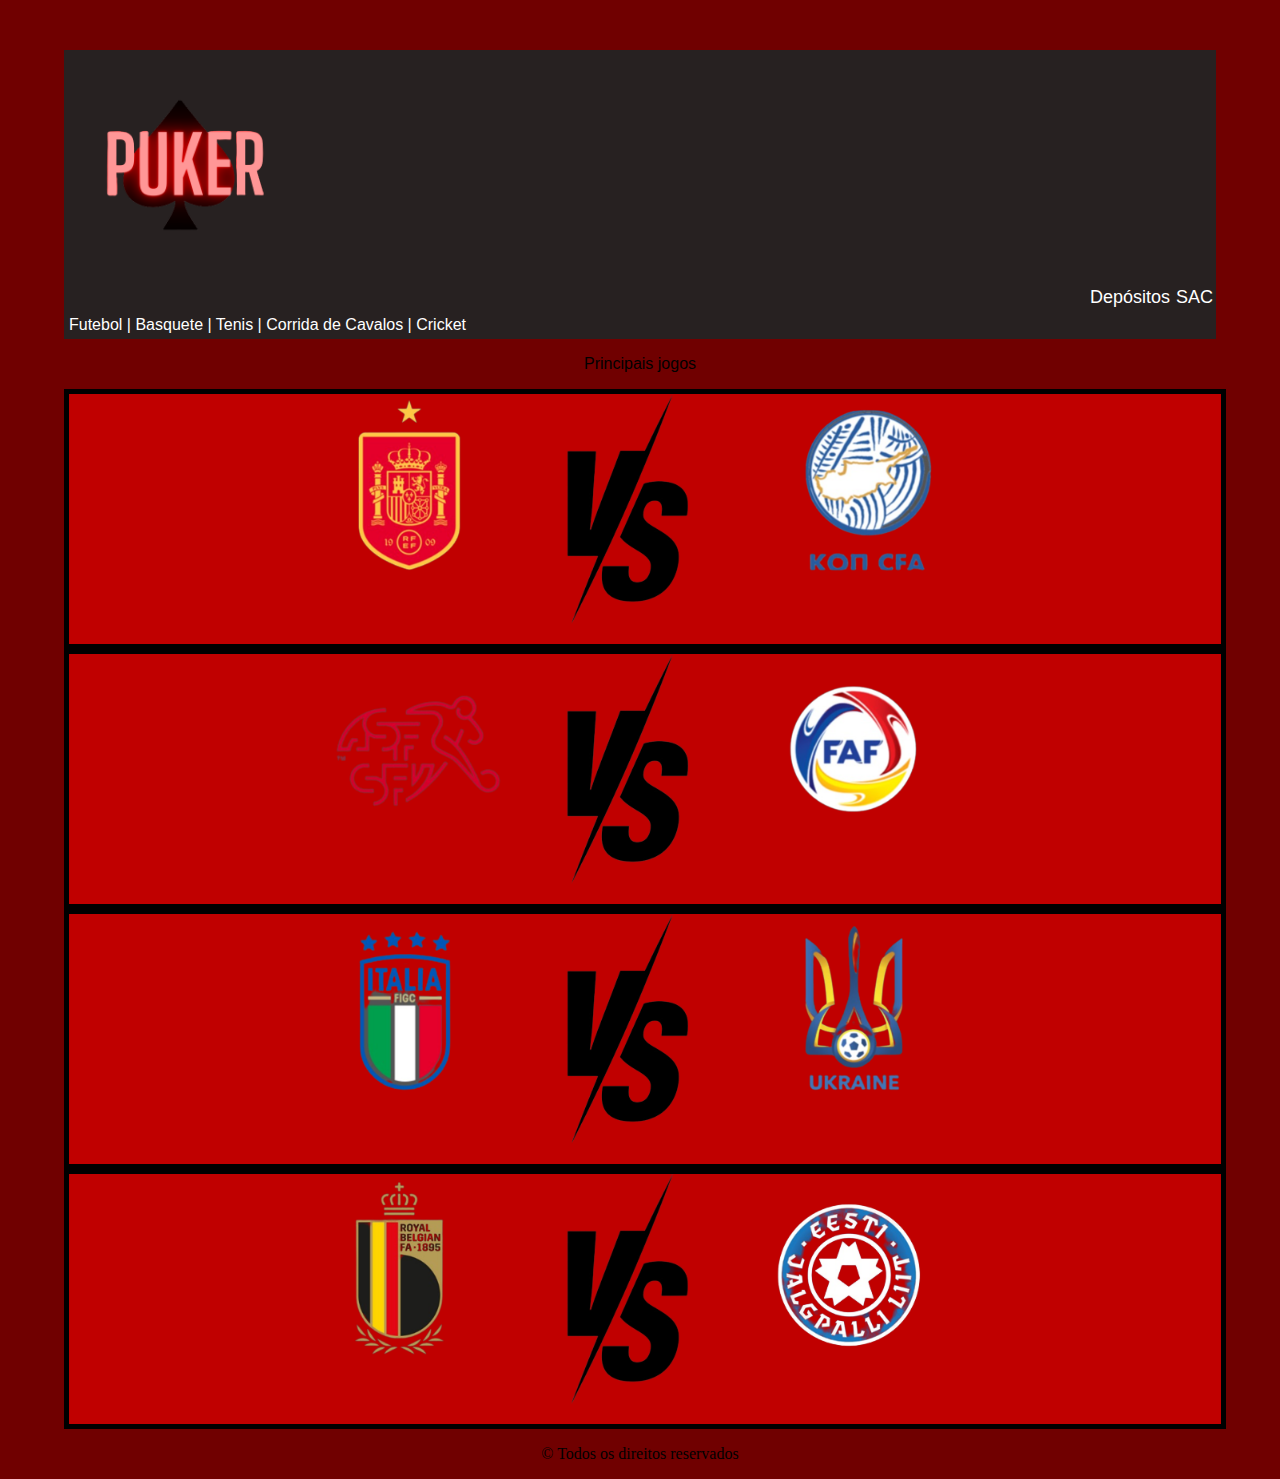
<file: index.html>
<!DOCTYPE html>
<html lang="en">
<head>
    <meta charset="UTF-8">
    <meta name="viewport" content="width=device-width, initial-scale=1.0">
    <title>PUKER - A MELHOR CASA DE APOSTAS</title>
    <link rel="shortcut icon" href="img/puker-removebg-preview (1).png" type="image/x-icon">
    <link rel="stylesheet" href="css/style.css">
</head>
<body>
    <header>
        <div class="logo">
            <img src="img/puker-removebg-preview (1).png" alt="">
        </div>
        <nav>
            <div class="navegacao">
                <a href="sac.html">SAC</a>
                <a href="depositos.html">Depósitos</a>
            </div>
        </nav>
        <div class="jogos">
            <a href="#">Futebol |</a>
            <a href="#">Basquete |</a>
            <a href="#">Tenis |</a>
            <a href="#">Corrida de Cavalos |</a>
            <a href="#">Cricket</a>
        </div>
        <div class="princj">
            <p>Principais jogos</p>
        </div>
    </header>
    <main>
        <div class="principal">
            <div class="jogop">
                <img src="img/WhatsApp_Image_2023-09-11_at_7.06.57_PM-removebg-preview.png" alt="">
                <link rel="stylesheet" href="#">
            </div>
            <div class="jogo1">
                <img src="img/WhatsApp_Image_2023-09-11_at_7.06.58_PM-removebg-preview.png" alt="">
                <link rel="stylesheet" href="#">
            </div>
            <div class="jogo2">
                <img src="img/WhatsApp_Image_2023-09-11_at_7.06.58_PM__1_-removebg-preview.png" alt="">
                <link rel="stylesheet" href="#">
            </div>
            <div class="jogo3">
                <img src="img/WhatsApp_Image_2023-09-11_at_7.06.58_PM__2_-removebg-preview.png" alt="">
                <link rel="stylesheet" href="#">
            </div>
            <div>
                
            </div>
        </div>
    </main>
    <footer>
        <div class="rodape">
            <p>© Todos os direitos reservados</p>
          </div>
    </footer>
</body>
</html>
</file>
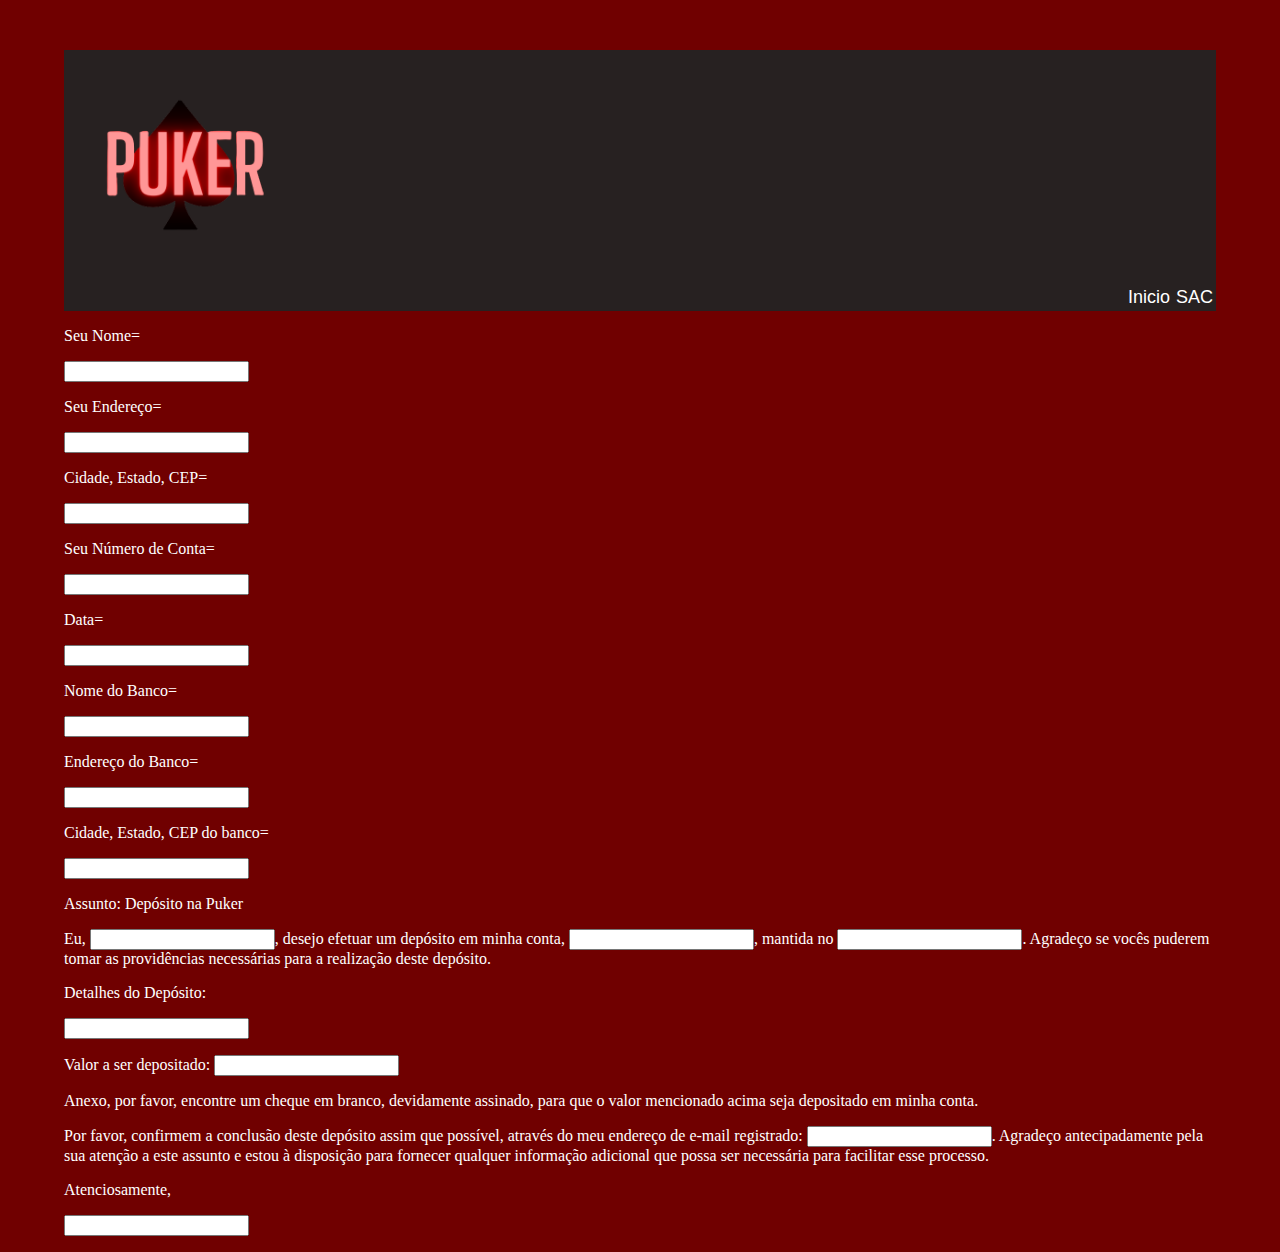
<file: depositos.html>
<!DOCTYPE html>
<html lang="en">
<head>
    <meta charset="UTF-8">
    <meta name="viewport" content="width=device-width, initial-scale=1.0">
    <title>PUKER - A MELHOR CASA DE APOSTAS</title>
    <link rel="shortcut icon" href="img/puker-removebg-preview (1).png" type="image/x-icon">
    <link rel="stylesheet" href="css/style.css">
</head>
    <nav>
        <header>
        <div class="logo">
            <img src="img/puker-removebg-preview (1).png" alt="">
        </div>
        <div class="navegacao">
            <a href="sac.html">SAC</a>
            <a href="index.html">Inicio</a>
        </div>
    </nav>
</header>
<body>
<main>
<p>Seu Nome=</p>
<input type="text" id="texto" name="texto">

<p>Seu Endereço=</p>
<input type="text" id="texto" name="texto">

<p>Cidade, Estado, CEP=</p>
<input type="text" id="texto" name="texto">

<p>Seu Número de Conta=</p>
<input type="text" id="texto" name="texto">

<p>Data=</p>
<input type="text" id="texto" name="texto">

<p>Nome do Banco=</p>
<input type="text" id="texto" name="texto">
<p>Endereço do Banco=</p>
<input type="text" id="texto" name="texto">
<p>Cidade, Estado, CEP do banco=</p>
<input type="text" id="texto" name="texto">

<p>Assunto: Depósito na Puker</p>
<p>Eu, <input type="text" id="texto" name="texto">, desejo efetuar um depósito em minha conta,
    <input type="text" id="texto" name="texto">, mantida no <input type="text" id="texto" name="texto">. Agradeço se vocês puderem
tomar as providências necessárias para a realização deste depósito.</p>
<p>Detalhes do Depósito:</p>
<input type="text" id="texto" name="texto">
<p>Valor a ser depositado: <input type="text" id="texto" name="texto"></p>

<p>Anexo, por favor, encontre um cheque em branco, devidamente assinado,
para que o valor mencionado acima seja depositado em minha conta.</p>

<p>Por favor, confirmem a conclusão deste depósito assim que possível,
através do meu endereço de e-mail registrado: <input type="text" id="texto" name="texto">.
Agradeço antecipadamente pela sua atenção a este assunto e estou à
disposição para fornecer qualquer informação adicional que possa ser
necessária para facilitar esse processo.</p>

<p>Atenciosamente,</p>
<p><input type="text" id="texto" name="texto"></p>
</p>
</main>
</body>
</html>
</file>
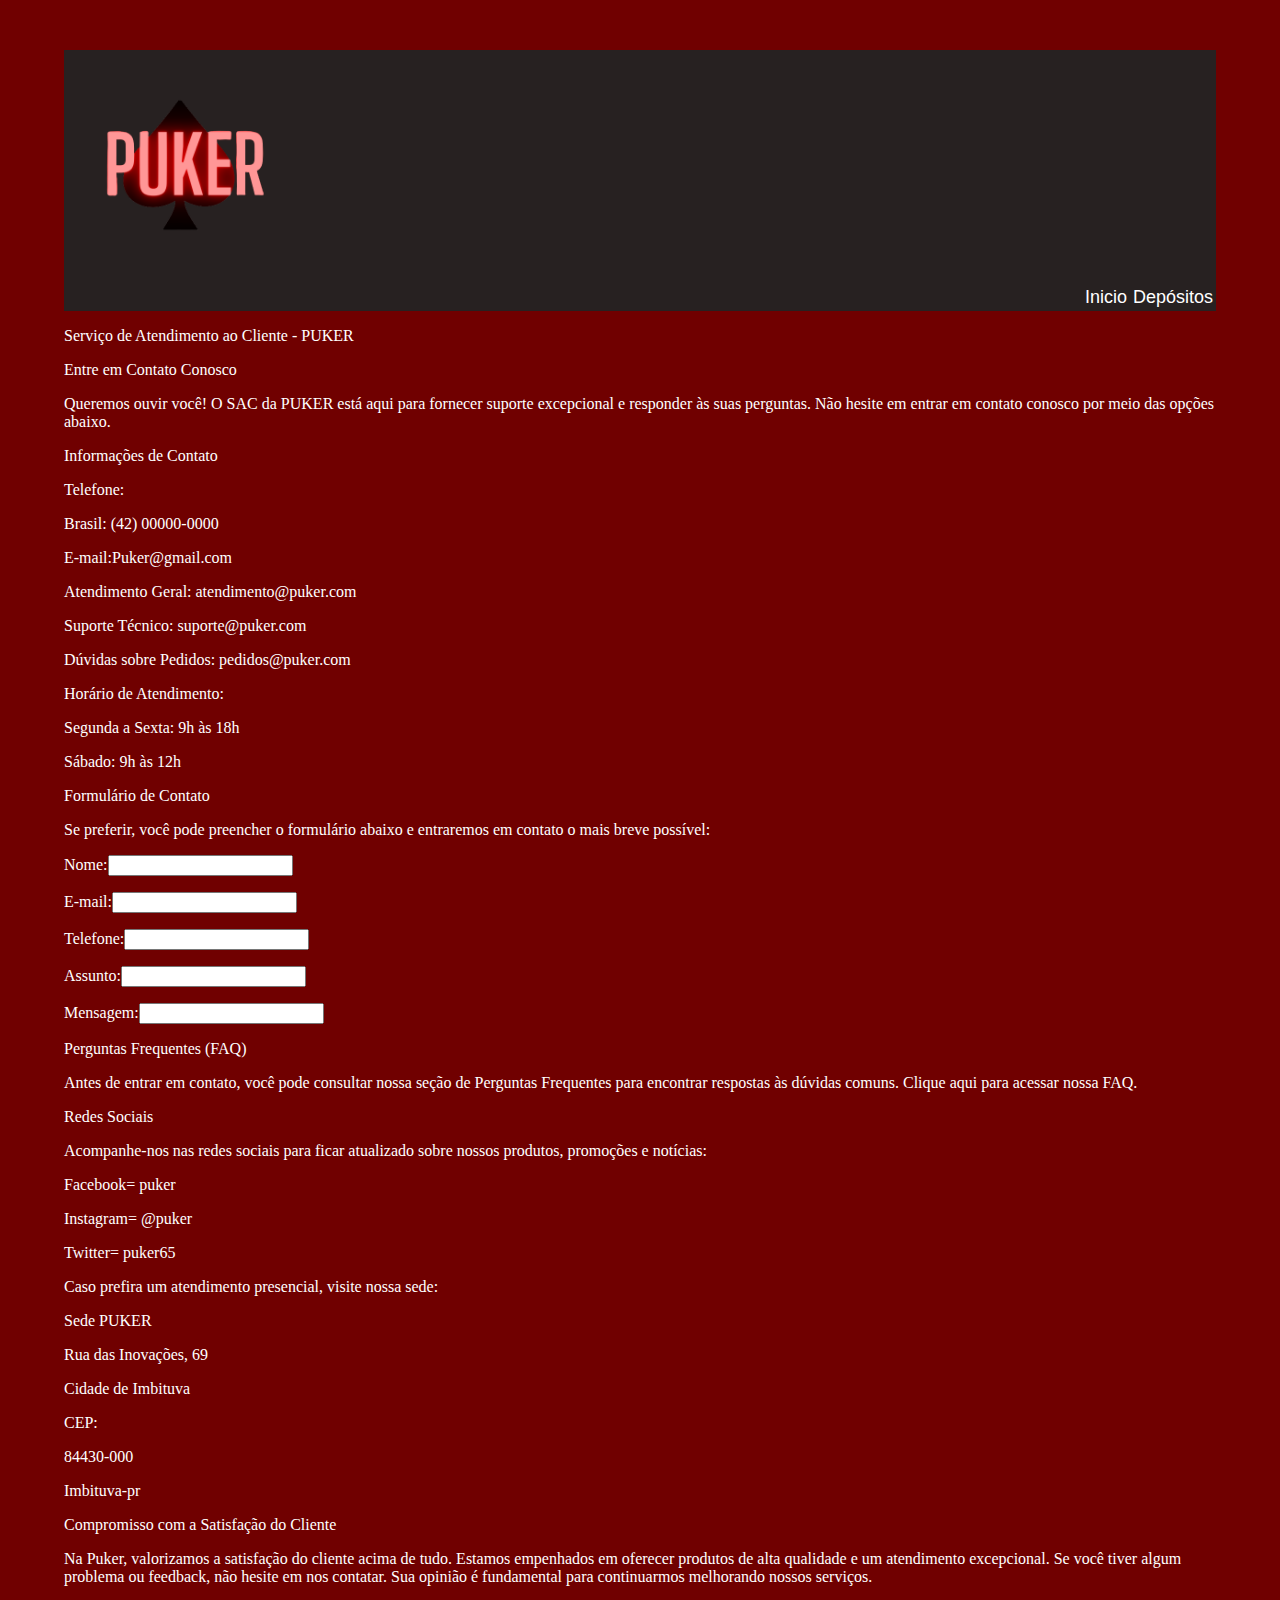
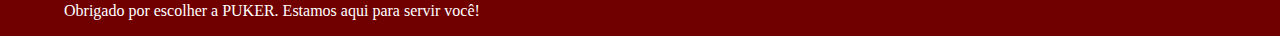
<file: sac.html>
<!DOCTYPE html>
<html lang="en">
<head>
    <meta charset="UTF-8">
    <meta name="viewport" content="width=device-width, initial-scale=1.0">
    <title>PUKER - A MELHOR CASA DE APOSTAS</title>
    <link rel="shortcut icon" href="img/puker-removebg-preview (1).png" type="image/x-icon">
    <link rel="stylesheet" href="css/style.css">
</head>
<body>
    <header>
        <div class="logo">
            <img src="img/puker-removebg-preview (1).png" alt="">
        </div>
        <nav>
            <div class="navegacao">
                <a href="depositos.html">Depósitos</a>
                <a href="index.html">Inicio</a>
            </div>
        </nav>
    </header>
    <main>
        <p>Serviço de Atendimento ao Cliente - PUKER</p>
        <p> Entre em Contato Conosco</p>
        <p>  Queremos ouvir você! O SAC da PUKER está aqui para fornecer suporte excepcional e responder às suas perguntas. Não hesite em entrar em contato conosco por meio das opções abaixo.</p>
            
        <p>  Informações de Contato</p>
        <p>  Telefone:</p>
            
        <p>  Brasil: (42) 00000-0000</p>
        <p>  E-mail:Puker@gmail.com</p>
            
        <p>  Atendimento Geral: atendimento@puker.com</p>
        <p>  Suporte Técnico: suporte@puker.com</p>
        <p>  Dúvidas sobre Pedidos: pedidos@puker.com</p>
        <p>  Horário de Atendimento:</p>
            
        <p>   Segunda a Sexta: 9h às 18h</p>
        <p>  Sábado: 9h às 12h</p>
        <p>   Formulário de Contato</p>
        <p>   Se preferir, você pode preencher o formulário abaixo e entraremos em contato o mais breve possível:</p>
            
        <p>   Nome:<input type="text" id="texto" name="texto"></p>
        <p>  E-mail:<input type="text" id="texto" name="texto"></p>
        <p>  Telefone:<input type="text" id="texto" name="texto"></p>
        <p>   Assunto:<input type="text" id="texto" name="texto"></p>
        <p>   Mensagem:<input type="text" id="texto" name="texto"></p>
            
        <p>  Perguntas Frequentes (FAQ)</p>
        <p>  Antes de entrar em contato, você pode consultar nossa seção de Perguntas Frequentes para encontrar respostas às dúvidas comuns. Clique aqui para acessar nossa FAQ.</p>
            
        <p>   Redes Sociais</p>
        <p>   Acompanhe-nos nas redes sociais para ficar atualizado sobre nossos produtos, promoções e notícias:</p>
            
        <p>   Facebook= puker</p>
        <p>   Instagram= @puker</p>
        <p>   Twitter= puker65</p>
        <p>   Caso prefira um atendimento presencial, visite nossa sede:</p>
            
        <p>   Sede PUKER</p>
        <p>   Rua das Inovações, 69</p>
        <p>   Cidade de Imbituva</p>
        <p>   CEP: </p>
        <p>   84430-000</p>
        <p>   Imbituva-pr </p>
            
        <p>   Compromisso com a Satisfação do Cliente</p>
        <p>   Na Puker, valorizamos a satisfação do cliente acima de tudo. Estamos empenhados em oferecer produtos de alta qualidade e um atendimento excepcional. Se você tiver algum problema ou feedback, não hesite em nos contatar. Sua opinião é fundamental para continuarmos melhorando nossos serviços.</p>
            
        <p>  Obrigado por escolher a PUKER. Estamos aqui para servir você!</p>
    </main>
</body>
</html>
</file>
<file: css/style.css>
@charset "UTF-8";
body{
    width: 90%;
    margin: 0 auto;
    background-color: #700000;
}
header{
    font-family: 'Franklin Gothic Medium', 'Arial Narrow', Arial, sans-serif;
    border-radius: 5px;
    margin-top: 50px;
}
.logo{
    background-color: #272121 ;
}
.logo img{
    width: 20%;
    height: 20%;
}
.navegacao a:hover{
    color:#FF0303;
}
.rodape{
    text-align: center;
}
.navegacao{
    background-color: #272121;
    overflow: hidden;
    
}
.navegacao a{
    color: white;
    display: block;
    font-size: large;
    float: right;
    padding: 3px;
    text-decoration: none;
}
.jogos {
    padding: 5px;
    display: block;
    text-decoration: none;
    background-color: #272121;
}
.jogos a{
    color: white;
    text-decoration: none;
}
.jogos a:hover{
    color:#FF0303;
}
.principal{
    flex-direction: column;
    display: flex;
}
.secundario{
    flex-direction: row;
    display: block;
}
.main{
    text-align: justify;
}
main p{
    color: white;
}
.p{
    color: white;
    line-height: 1.5;
    word-spacing: 2px;
    letter-spacing: 1px;
    margin: 10px;
    padding: 5px;
}
.jogop{
    width: 100%;
    height: 250px;
    background-color:#C00000;
    text-align: center;
    margin: auto;
    border: 5px solid #000000;
}

.jogo1{
    width: 100%;
    height: 250px;
    background-color: #C00000;
    text-align: center;
    border: 5px solid #000000;
}
.jogo2{
    width: 100%;
    height: 250px;
    background-color: #C00000;
    text-align: center;
    border: 5px solid #000000;
}
.jogo3{
    width: 100%;
    height: 250px;
    background-color: #C00000;
    text-align: center;
    border: 5px solid #000000;
}
.jogop img{
    width: auto;
    height: 230px;
}
.jogo1 img{
    width: auto;
    height: 230px;
}
.jogo2 img{
    width: auto;
    height: 230px;
}
.jogo3 img{
    width: auto;
    height: 230px;
}
.princj{
    text-align: center;
}

@media screen and (max-width:600px){
    .principal,.conteudo{
        width: 100%;
        flex-direction:column;
        padding:0px;
    }
}
</file>
